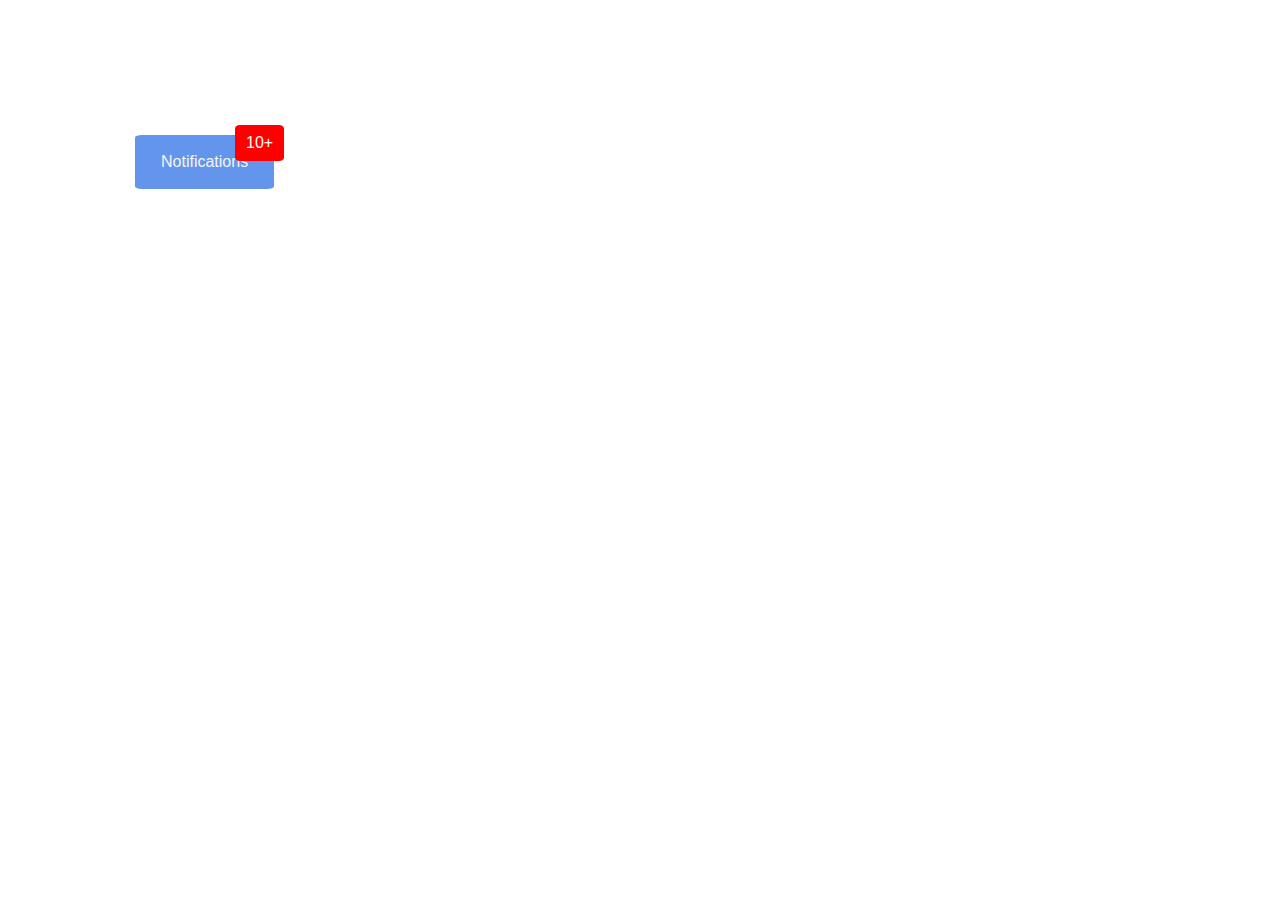
<file: index.html>
<!DOCTYPE html>
<html lang="en">
  <head>
    <meta charset="UTF-8" />
    <meta name="theme-color" content="#A9CCE3" />
    <meta name="viewport" content="width=device-width, initial-scale=1.0" />
    <meta http-equiv="X-UA-Compatible" content="ie=edge" />
    <title>Notifications</title>
    <link
      rel="icon"
      href="https://encrypted-tbn0.gstatic.com/images?q=tbn:ANd9GcRMlt8WsPgNzFvLR5CIsGDlRvO-EjGRbPyZNOVO3ZH69UfymIWc1QP9cZv7n4WMHpDmPok&usqp=CAU"
      type="image/x-icon"
    />
    <link
      rel="stylesheet"
      href="https://stackpath.bootstrapcdn.com/bootstrap/4.3.1/css/bootstrap.min.css"
      integrity="sha384-ggOyR0iXCbMQv3Xipma34MD+dH/1fQ784/j6cY/iJTQUOhcWr7x9JvoRxT2MZw1T"
      crossorigin="anonymous"
    />
    <link rel="stylesheet" href="style.css" />
  </head>
  <body
    background="https://cdn.dribbble.com/users/972793/screenshots/4709741/bell.gif"
  >
    <a href="messages.html" class="notification">
      <span> Notifications</span>
      <span class="alert">10+</span>
    </a>
  </body>
</html>
</file>
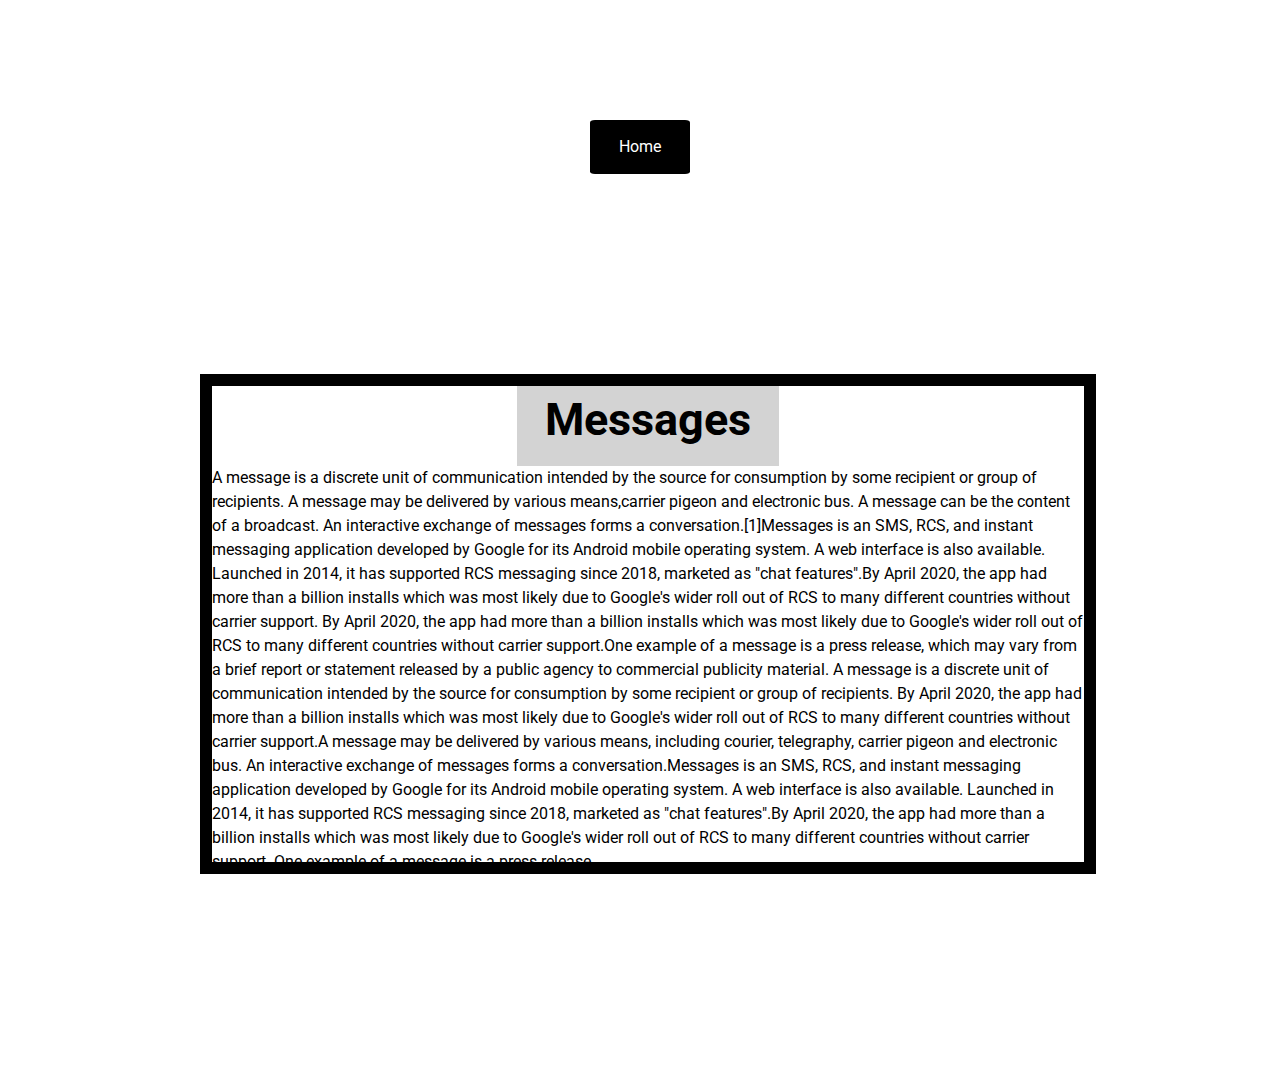
<file: messages.html>
<!DOCTYPE html>
<html lang="en">
  <head>
    <meta charset="UTF-8" />
    <meta name="theme-color" content="#A9CCE3" />
    <meta name="viewport" content="width=device-width, initial-scale=1.0" />
    <meta http-equiv="X-UA-Compatible" content="ie=edge" />
    <title>messages</title>
    <link
      rel="icon"
      href="https://encrypted-tbn0.gstatic.com/images?q=tbn:ANd9GcRMlt8WsPgNzFvLR5CIsGDlRvO-EjGRbPyZNOVO3ZH69UfymIWc1QP9cZv7n4WMHpDmPok&usqp=CAU"
      type="image/x-icon"
    />
    <link
      rel="stylesheet"
      href="https://stackpath.bootstrapcdn.com/bootstrap/4.3.1/css/bootstrap.min.css"
      integrity="sha384-ggOyR0iXCbMQv3Xipma34MD+dH/1fQ784/j6cY/iJTQUOhcWr7x9JvoRxT2MZw1T"
      crossorigin="anonymous"
    />
    <link rel="stylesheet" href="style.css" />
    <link rel="preconnect" href="https://fonts.googleapis.com" />
    <link rel="preconnect" href="https://fonts.gstatic.com" crossorigin />
    <link
      href="https://fonts.googleapis.com/css2?family=Roboto&family=Source+Code+Pro:wght@300&display=swap"
      rel="stylesheet"
    />
  </head>
  <body>

    <br /><br /><br /><br /><br />
          <a href="index.html"><p class="Home">Home</p></a>
    <div id="msg">
      <p class="p">Messages</p>
      A message is a discrete unit of communication intended by the source for
      consumption by some recipient or group of recipients. A message may be
      delivered by various means,carrier pigeon and electronic bus. A message
      can be the content of a broadcast. An interactive exchange of messages
      forms a conversation.[1]Messages is an SMS, RCS, and instant messaging
      application developed by Google for its Android mobile operating system. A
      web interface is also available. Launched in 2014, it has supported RCS
      messaging since 2018, marketed as "chat features".By April 2020, the app
      had more than a billion installs which was most likely due to Google's
      wider roll out of RCS to many different countries without carrier support.
      By April 2020, the app had more than a billion installs which was most
      likely due to Google's wider roll out of RCS to many different countries
      without carrier support.One example of a message is a press release, which
      may vary from a brief report or statement released by a public agency to
      commercial publicity material. A message is a discrete unit of
      communication intended by the source for consumption by some recipient or
      group of recipients. By April 2020, the app had more than a billion
      installs which was most likely due to Google's wider roll out of RCS to
      many different countries without carrier support.A message may be
      delivered by various means, including courier, telegraphy, carrier pigeon
      and electronic bus. An interactive exchange of messages forms a
      conversation.Messages is an SMS, RCS, and instant messaging application
      developed by Google for its Android mobile operating system. A web
      interface is also available. Launched in 2014, it has supported RCS
      messaging since 2018, marketed as "chat features".By April 2020, the app
      had more than a billion installs which was most likely due to Google's
      wider roll out of RCS to many different countries without carrier support.
      One example of a message is a press release.

    </div>
  </body>
</html>
</file>
<file: style.css>
.notification {
  display: inline-block;
  padding: 15px 26px;
  color: whitesmoke;
  border: 8px;
  border-radius: 5%;
  text-align: center;
  background-color: cornflowerblue;
  position: relative;
  text-decoration: none;
  margin: 135px;
}

.notification:hover {
  background: mistyrose;
}

.notification .alert {
  position: absolute;
  top: -10px;
  right: -10px;
  padding: 5px 10px;
  background-color: red;
  color: white;
  border-radius: 10%;
}

#msg {
  background-image: url(https://cdn.dribbble.com/users/1953501/screenshots/6331811/output.gif);
  background-attachment: fixed;
  width: 70%;
  height: 500px;
  background-position: center;
  background-repeat: no-repeat;
  color: black;
  border: 12px solid black;
  margin: 200px;
  font-family: "Roboto", sans-serif;
}

.p {
  text-align: center;
  justify-content: center;
  font-family: "Roboto", sans-serif;
  font-size: 45px;
  font-weight: bold;
  background: lightgray;
  width: 30%;
  height: 80px;
  color: black;
  margin: auto;
}

.Home {
  background:black;
  width:100px;
  height:auto;
  text-align:center;
  color:white;
  border:2px;
  border-radius:5%;
  display: inline-box;
  margin:auto;
  text-decoration:none;
  border:2px;
  padding: 15px 26px;
}
</file>
